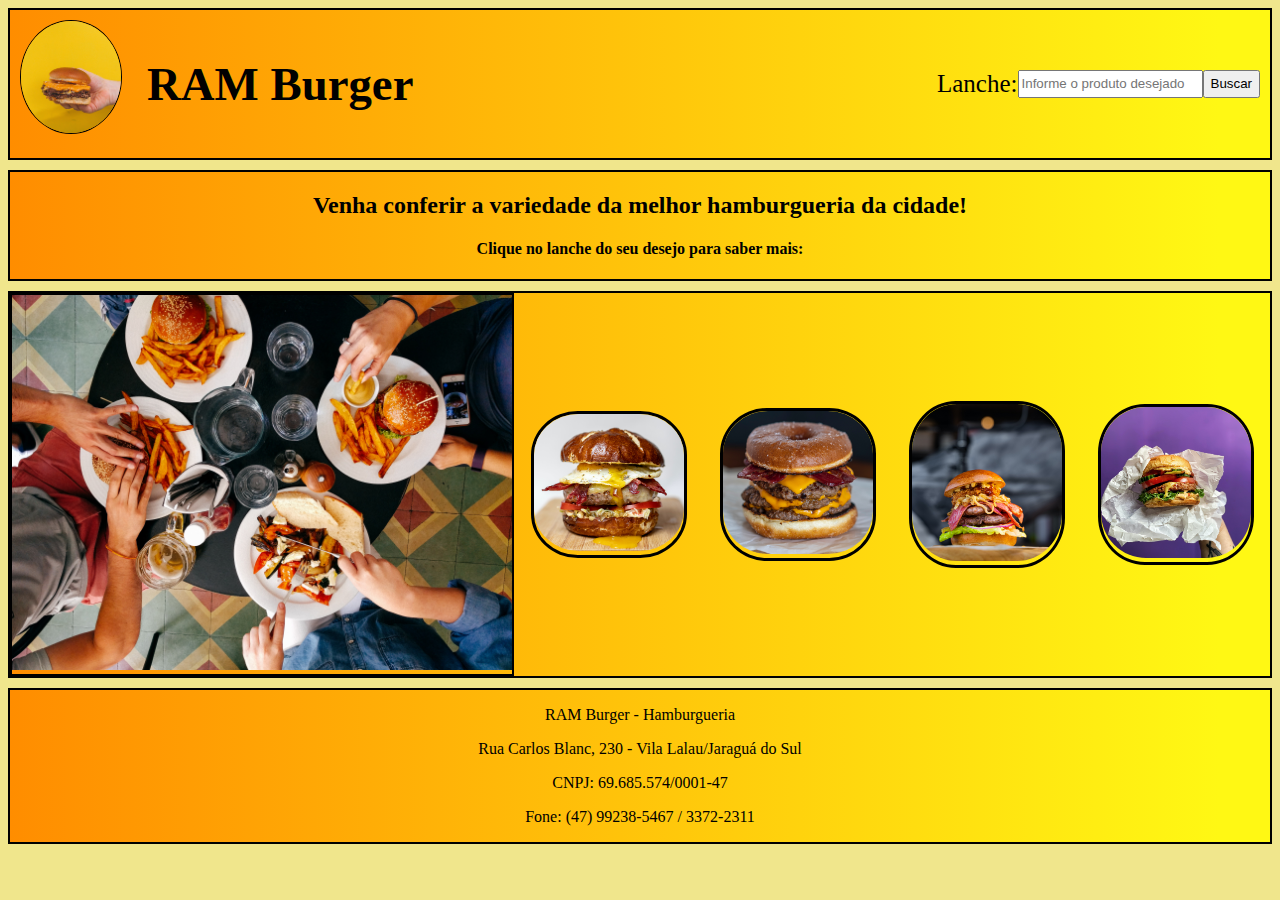
<file: index.html>
<!DOCTYPE html>
<html lang="pt-br">
<head>
    <meta charset="UTF-8">
    <link rel="stylesheet" href="./estilos.css">
    <title>RAM Burger</title>
</head>
<body>
    <div id="divPrincipal">
        <div id="divLogo">
        <img id="logo" src="./imagens/logo2.jpg" alt="Hamburguer" title="RAM Burger" width="100px"> </div>

        <div id="divTitulo">
            <h3>RAM Burger</h3>
        </div>
       
        <div id="divSpan">
            <span class>Lanche:</span>
            <input type="text" placeholder="Informe o produto desejado">
            <button>Buscar</button> 
        </div>
    </div>

    <div id="divSlogan">
        <h2>Venha conferir a variedade da melhor hamburgueria da cidade!</h2>
        <h4>Clique no lanche do seu desejo para saber mais:</h4>
    </div>
    
    <div id="divCapa">
        <div id="divImagemCapa">
            <img src="./imagens/capa.jpg" alt="HH" title="Happy Hour" width="500px"> 
        </div>

        <div id="lanche1">
            <a href="./descricao.html" target="_blanc">
            <img id="imagem1" src="./imagens/lanche1.jpg" alt="" width="150px">
            </a>
        </div>

        <div id="lanche2">
            <a href="./descricao.html" target="_blanc">
            <img id="imagem2" src="./imagens/lanche2.jpg" alt="" width="150px">
        </a>
        </div>

        <div id="lanche3">
            <a href="./descricao.html" target="_blanc">
            <img id="imagem3" src="./imagens/lanche3.jpg" alt="" width="150px">
        </a>
        </div>

        <div id="lanche4">
            <a href="./descricao.html" target="_blanc">
            <img id="imagem4" src="./imagens/lanche4.jpg" alt="" width="150px">
        </a>
        </div>
    </div>

    <div id="divFooter">
        <p>RAM Burger - Hamburgueria</p>
        <p>Rua Carlos Blanc, 230 - Vila Lalau/Jaraguá do Sul</p>
        <p>CNPJ: 69.685.574/0001-47</p>
        <p>Fone: (47) 99238-5467 / 3372-2311</p>
    </div>

</body>
</html>
</file>
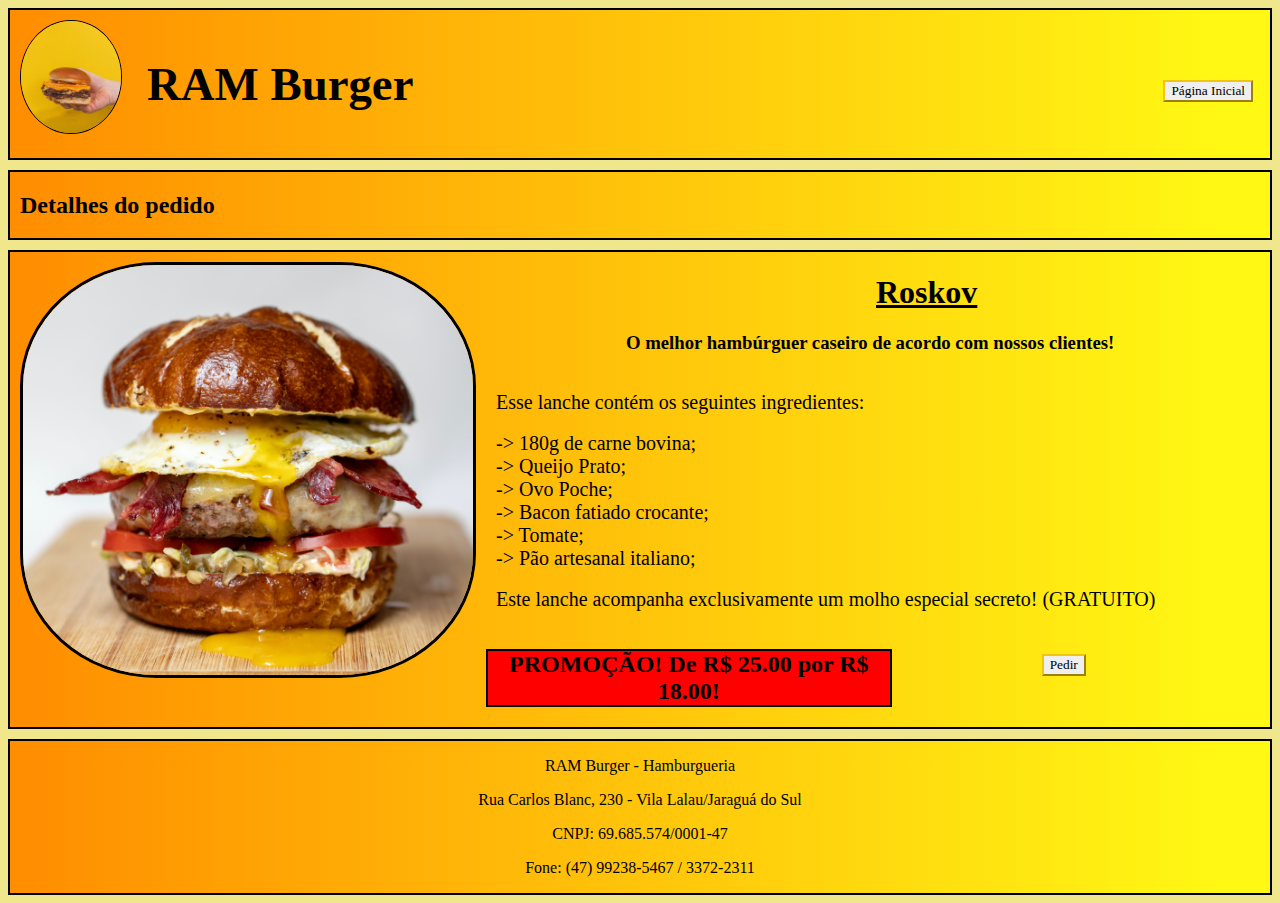
<file: descricao.html>
<!DOCTYPE html>
<html lang="pt-br">
<head>
    <meta charset="UTF-8">
    <link rel="stylesheet" href="./estilos.css">
    <title>RAM Burger</title>
</head>
<body>
    <div id="divPrincipalDesc">
        <div id="divLogo">
            <img id="logo" src="./imagens/logo2.jpg" alt="Hamburguer" title="RAM Burger" width="100px"> 
        </div>

        <div id="divTituloDesc">
            <h3>RAM Burger</h3>
        </div>

        <div id="botao-inicial">
            <a href="./index.html" target="blanc">
                <button>Página Inicial</button>
            </a>
        </div>
    </div>

    <div id="divDesc">
        <h2 id="Detalhes">Detalhes do pedido</h2>
    </div>

    <div id="Produto">
        <div id="lanche1Desc">
            <img id="imagem1Desc" src="./imagens/lanche1.jpg" alt="" width="450px">
        </div>

            <div id="Ingredientes">
                <h1 id="lancheDesc">Roskov</h3>
                <h3 id="sloganDesc">O melhor hambúrguer caseiro de acordo com nossos clientes!</h3> <br>
                <span>Esse lanche contém os seguintes ingredientes: </span> <br> <br>
                <span>-> 180g de carne bovina;</span> <br>
                <span>-> Queijo Prato;</span> <br>
                <span>-> Ovo Poche;</span> <br>
                <span>-> Bacon fatiado crocante;</span> <br>
                <span>-> Tomate;</span> <br>
                <span>-> Pão artesanal italiano;</span>
                <br>
                <br>
                <span>Este lanche acompanha exclusivamente um molho especial secreto! (GRATUITO)</span> <br> <br>
                

                <div id="pedir">
                    <h2 id="Promocao">PROMOÇÃO! De R$ 25.00 por R$ 18.00!</h2>
                    <a href="./pedido.html" target="blanc">
                        <button id="botao-pedir">Pedir</button>
                    </a>
                </div>
            </div>
        </div>

        <div id="divFooterDesc">
            <p>RAM Burger - Hamburgueria</p>
            <p>Rua Carlos Blanc, 230 - Vila Lalau/Jaraguá do Sul</p>
            <p>CNPJ: 69.685.574/0001-47</p>
            <p>Fone: (47) 99238-5467 / 3372-2311</p>
        </div>
    
    
</body>
</html>
</file>
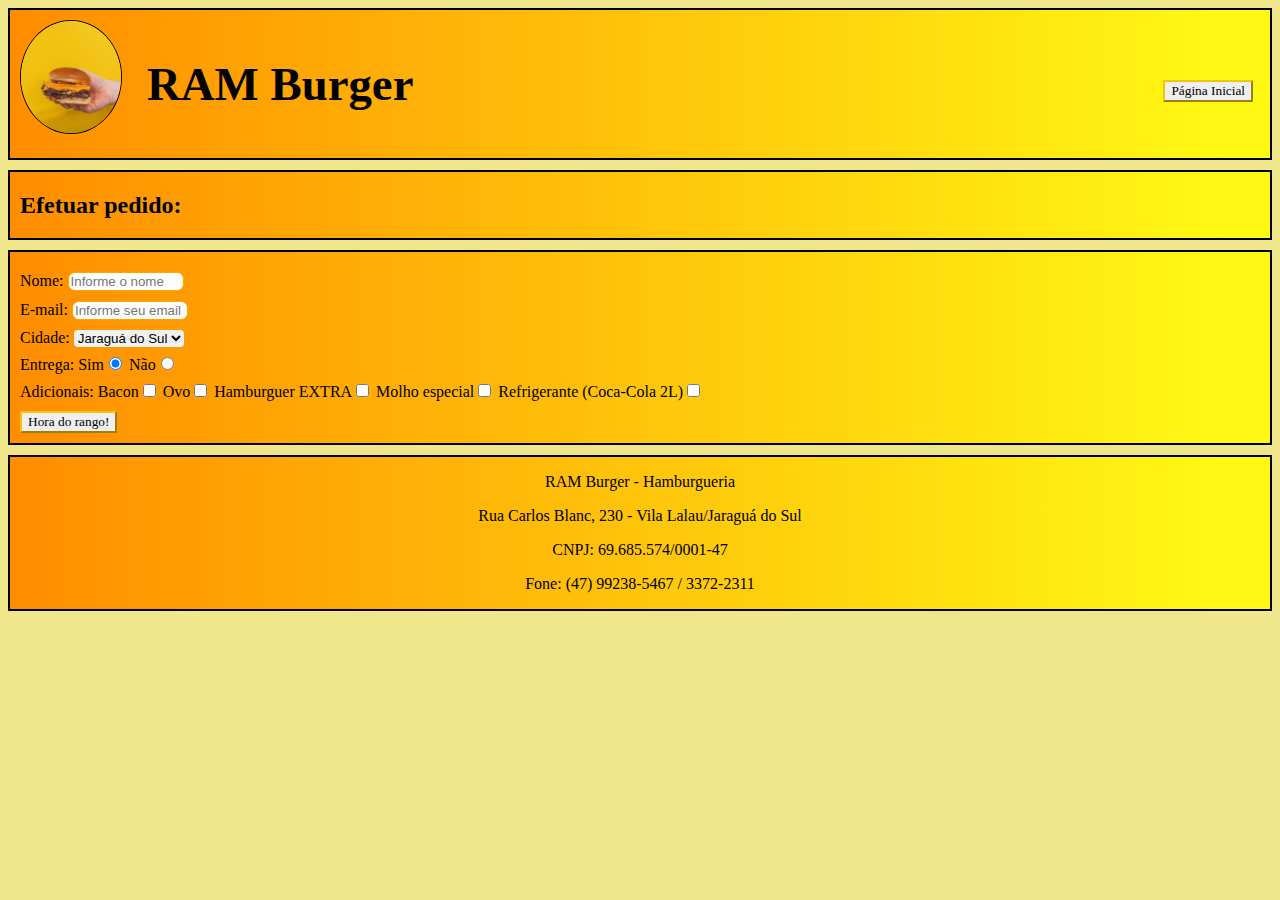
<file: pedido.html>
<!DOCTYPE html>
<html lang="en">
<head>
    <meta charset="UTF-8">
    <link rel="stylesheet" href="./estilos.css">
    <title>RAM Burger</title>
</head>
<body>
    <div id="divPrincipalDesc">
        <div id="divLogo">
            <img id="logo" src="./imagens/logo2.jpg" alt="Hamburguer" title="RAM Burger" width="100px"> 
        </div>

        <div id="divTituloDesc">
            <h3>RAM Burger</h3>
        </div>

        <div id="botao-inicial">
            <a href="./index.html" target="_blanc">
                <button>Página Inicial</button>
            </a>
        </div>
    </div>

    <div id="divDesc">
        <h2 id="Detalhes">Efetuar pedido:</h2>
    </div>

    <div id="info-pedido">
        <div class="nome-input">
            <span>Nome:</span>
            <input type="text" placeholder="Informe o nome">
            <br>
        </div>
        <div class="nome-input">
            <span>E-mail:</span>
            <input type="text" placeholder="Informe seu email" class="nome">
            <br>
        </div>

        <span>Cidade:</span>
        <select>
            <option>Jaraguá do Sul</option>
            <option>Corupá</option>
            <option>Schroeder</option>
            <option>Massaranduba</option>
            <option>Pomerode</option>
        </select>
        <br>

        <span>Entrega:</span>
        Sim<input type="radio" name="entrega" checked>
        Não<input type="radio" name="entrega">
        <br>

        <span>Adicionais:</span>
        Bacon<input type="checkbox">
        Ovo<input type="checkbox">
        Hamburguer EXTRA<input type="checkbox">
        Molho especial<input type="checkbox">
        Refrigerante (Coca-Cola 2L)<input type="checkbox">
        <br>

        <input type="submit" value="Hora do rango!" class="rango">
    </div>

    <div id="divFooterDesc">
        <p>RAM Burger - Hamburgueria</p>
        <p>Rua Carlos Blanc, 230 - Vila Lalau/Jaraguá do Sul</p>
        <p>CNPJ: 69.685.574/0001-47</p>
        <p>Fone: (47) 99238-5467 / 3372-2311</p>
    </div>
</body>
</html>
</file>
<file: estilos.css>
#divPrincipal {
  border: solid black 2px;
  display: flex;
  background-image: linear-gradient(90deg, rgba(255,141,0,1) 0%, rgba(255,248,20,1) 96%);
  font-family: Century Gothic, fantasy;
}

#divSpan {
    margin: auto;
    margin-right: 10px;
    font-size: 25px;
    font-family: Century Gothic, fantasy; 
    display: flex;
}

#logo {
    border-radius: 60%;
    margin-right: 25px;
    border: solid black 1px;
    margin-left: 10px;
    margin-top: 10px;
    margin-bottom: 5px;
}

#divTitulo {
    font-size: 40px;
    font-family: Century Gothic, fantasy;
}

#divSlogan {
    border: solid black 2px;
    margin-top: 10px;
    margin-bottom: 10px;
    text-align: center;
    background-image: linear-gradient(90deg, rgba(255,141,0,1) 0%, rgba(255,248,20,1) 96%);
    font-family: Century Gothic, fantasy;
}

#divCapa {
    border: solid black 2px;
    margin-top: 10px;
    display: flex;
    background-image: linear-gradient(90deg, rgba(255,141,0,1) 0%, rgba(255,248,20,1) 96%);
}

#lanche1 {
    margin: auto;
    border: solid black;
    border-radius: 30%;
}

#lanche2 {
    margin: auto;
    border: solid black;
    border-radius: 30%;
}

#lanche3 {
    margin: auto;
    border: solid black;
    border-radius: 30%;
}

#lanche4 {
    margin: auto;
    border: solid black;
    border-radius: 30%;
}

#imagem1 {
    border-radius: 30%;
}

#imagem2 {
    border-radius: 30%;
}

#imagem3 {
    border-radius: 30%;
}

#imagem4 {
    border-radius: 30%;
}

#divImagemCapa {
    border: solid black 2px;
}

#divFooter {
    border: solid black 2px;
    text-align: center;
    margin-top: 10px;
    background-image: linear-gradient(90deg, rgba(255,141,0,1) 0%, rgba(255,248,20,1) 96%);
    font-family: Century Gothic, fantasy;
}

body {
    background-color: khaki;
}

#divPrincipalDesc {
    border: solid black 2px;
    display: flex;
    background-image: linear-gradient(90deg, rgba(255,141,0,1) 0%, rgba(255,248,20,1) 96%);
    font-family: Century Gothic, fantasy;
  }

  #divTituloDesc {
    font-size: 40px;
    font-family: Century Gothic, fantasy;
}

#divDesc {
    border: solid black 2px;
    margin-top: 10px;
    display: flex;
    background-image: linear-gradient(90deg, rgba(255,141,0,1) 0%, rgba(255,248,20,1) 96%);   
}

#Detalhes {
    margin-left: 10px;
    font-family: Century Gothic, fantasy;
}

#Produto {
    border: solid black 2px;
    margin-top: 10px;
    display: flex;
    background-image: linear-gradient(90deg, rgba(255,141,0,1) 0%, rgba(255,248,20,1) 96%);
}

#imagem1Desc{
    border-radius: 30%;
    margin-top: 10px;
    margin-bottom: 10px;
    margin-left: 10px;
    border: solid black;
}

#lancheDesc {
    margin-left: 400px;
    text-decoration: underline;
    font-family: Century Gothic, fantasy;
}

#sloganDesc {
    margin-left: 150px;
    font-family: Century Gothic, fantasy;
}

#Ingredientes span{
    margin-left: 20px;
    font-size: 20px;
    font-family: Century Gothic, fantasy;
}

#Promocao {
    border: solid black 2px;
    background-color: red;
    font-family: Century Gothic, fantasy;
    width: 60%;
    text-align: center;
}

#divFooterDesc {
    border: solid black 2px;
    text-align: center;
    margin-top: 10px;
    background-image: linear-gradient(90deg, rgba(255,141,0,1) 0%, rgba(255,248,20,1) 96%);
    font-family: Century Gothic, fantasy;
}

#botao-inicial {
    margin-top: 70px;
    margin-left: 750px;
    font-family: Century Gothic, fantasy;
}

#botao-inicial button {
    border-color: #f1c40f;
    color: black;
    background-image: -webkit-linear-gradient(45deg, #f1c40f 50%, transparent 50%);
    background-image: linear-gradient(45deg, #f1c40f 50%, transparent 50%);
    background-position: 100%;
    background-size: 400%;
    -webkit-transition: background 300ms ease-in-out;
    transition: background 300ms ease-in-out;
    font-family: Century Gothic, fantasy;
}

#botao-inicial button:hover{
    background-position: 0;
}

#pedir {
    display: flex;
    margin-left: 10px;
}

#botao-pedir {
    margin-left: 150px;
    margin-top: 25px;
    border-color: #f1c40f;
    color: black;
    background-image: -webkit-linear-gradient(45deg, #f1c40f 50%, transparent 50%);
    background-image: linear-gradient(45deg, #f1c40f 50%, transparent 50%);
    background-position: 100%;
    background-size: 400%;
    -webkit-transition: background 300ms ease-in-out;
    transition: background 300ms ease-in-out;
    font-family: Century Gothic, fantasy;
}

#botao-pedir:hover {
    background-position: 0;
}

#info-pedido {
    border: solid black 2px;
    margin-top: 10px;
    background-image: linear-gradient(90deg, rgba(255,141,0,1) 0%, rgba(255,248,20,1) 96%);
    font-family: Century Gothic, fantasy;
    padding: 10px;
}

#info-pedido input {
    margin-top: 10px;
}

#info-pedido select {
    margin-top: 10px;
}

#divCapa img:hover{
    animation: shake 0.5s;
    animation-iteration-count: infinite;
}

@keyframes shake {
    0% { transform: translate(1px, 1px) rotate(0deg); }
    10% { transform: translate(-1px, -2px) rotate(-1deg); }
    20% { transform: translate(-3px, 0px) rotate(1deg); }
    30% { transform: translate(3px, 2px) rotate(0deg); }
    40% { transform: translate(1px, -1px) rotate(1deg); }
    50% { transform: translate(-1px, 2px) rotate(-1deg); }
    60% { transform: translate(-3px, 1px) rotate(0deg); }
    70% { transform: translate(3px, 1px) rotate(-1deg); }
    80% { transform: translate(-1px, -1px) rotate(1deg); }
    90% { transform: translate(1px, 2px) rotate(0deg); }
    100% { transform: translate(1px, -2px) rotate(-1deg); }
} 

.nome-input input {
    width: 110px;
    background-repeat: no-repeat;
    transition: width 0.4s ease-in-out;
    border: 1px solid orange;
    border-radius: 7px;
    outline: none;
}

.nome-input input:focus {
    width: 30%;
    outline: none;
}



select {
  padding: px 5px;
  border: none;
  border-radius: 4px;
  background-color: #f1f1f1;
}

.rango {
    border-color: #f1c40f;
    color: black;
    background-image: -webkit-linear-gradient(45deg, #f1c40f 50%, transparent 50%);
    background-image: linear-gradient(45deg, #f1c40f 50%, transparent 50%);
    background-position: 100%;
    background-size: 400%;
    -webkit-transition: background 300ms ease-in-out;
    transition: background 300ms ease-in-out;
    font-family: Century Gothic, fantasy;
}

.rango:hover{
    background-position: 0;
}
</file>
